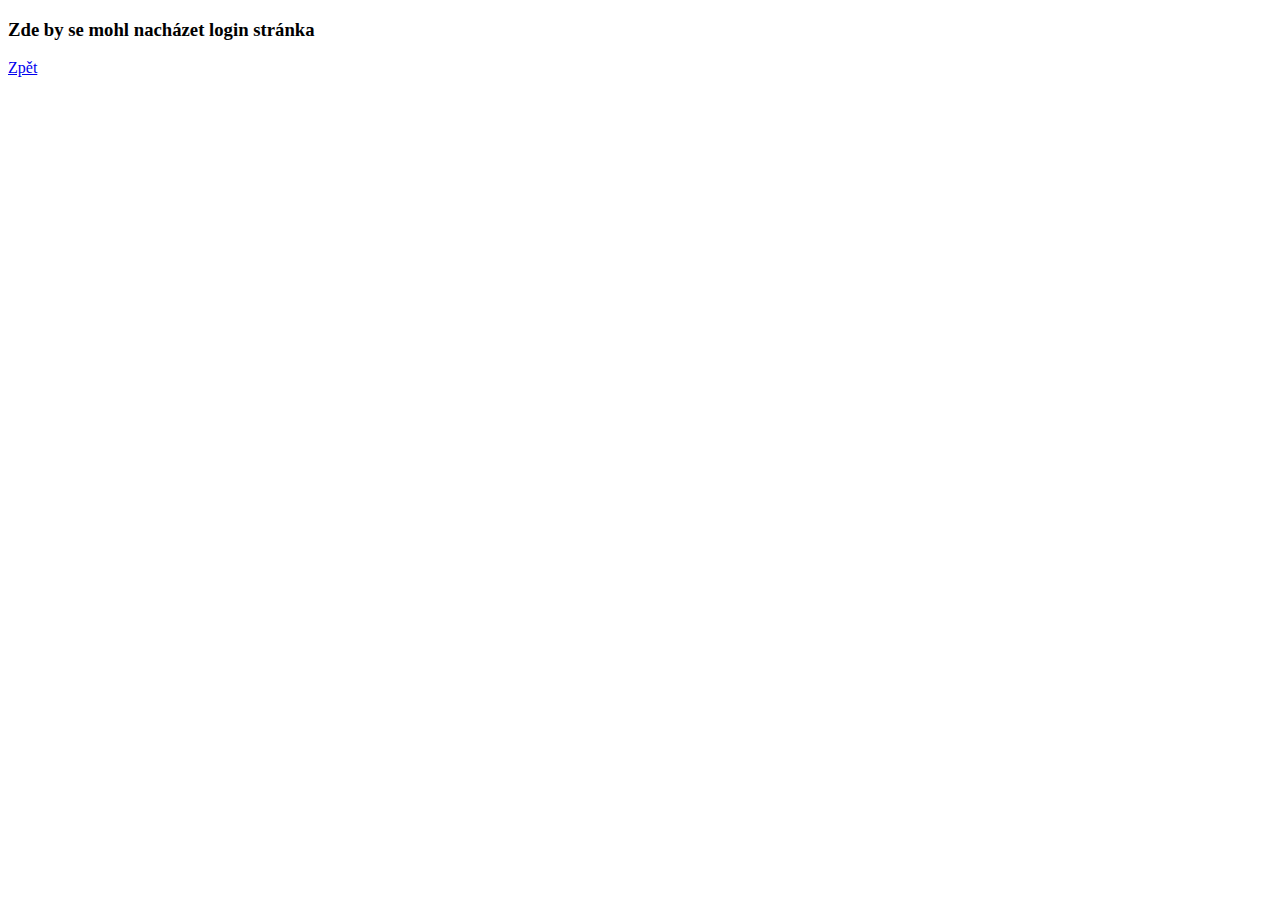
<file: login/login.html>
<!DOCTYPE html>
<html lang="cs">
<head>
    <meta charset="UTF-8">
    <meta name="viewport" content="width=device-width, initial-scale=1.0">
    <title>Document</title>
</head>
<body>
    <h3>Zde by se mohl nacházet login stránka</h3>
    <a href="/index.html">Zpět</a>
</body>
</html>
</file>
